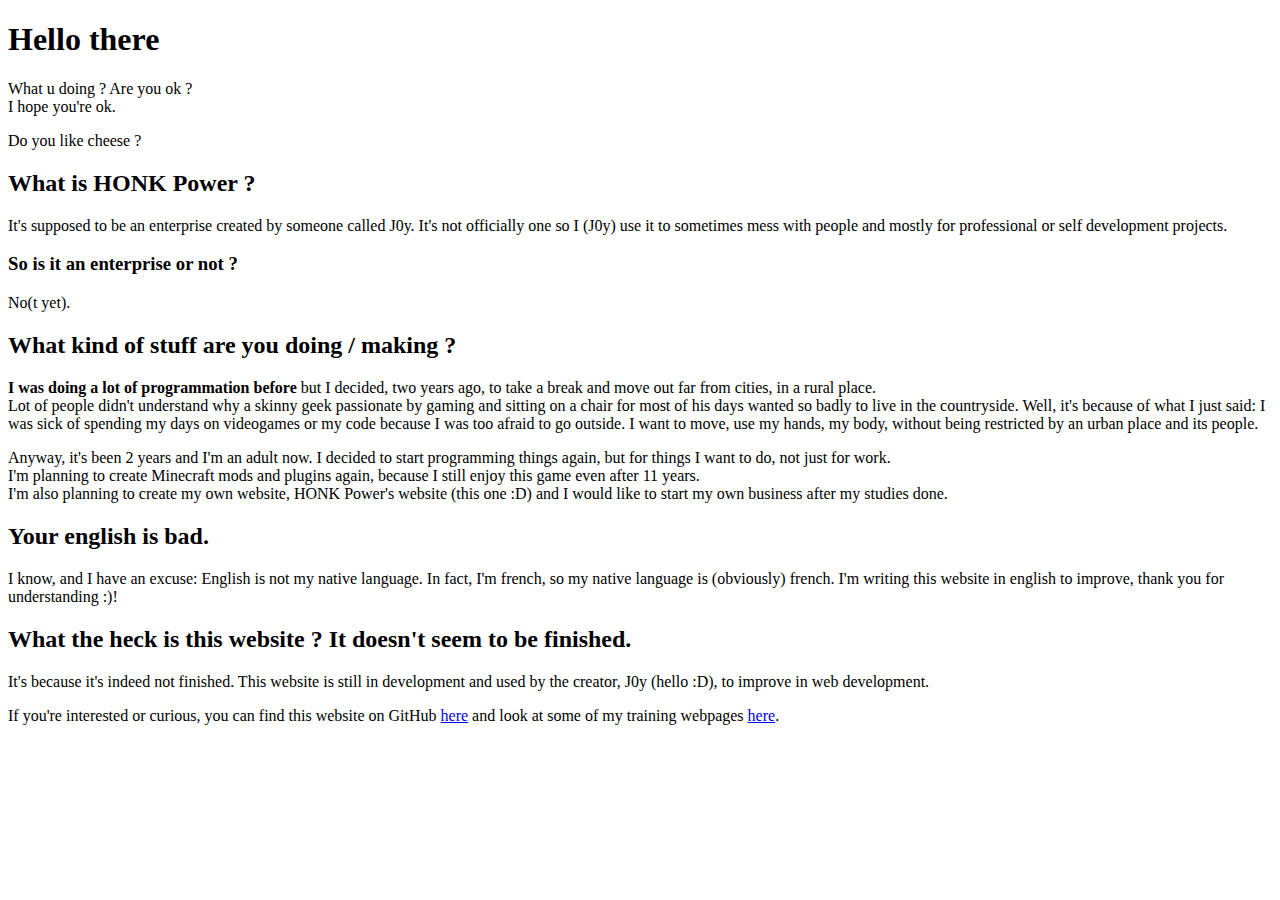
<file: index.html>
<!DOCTYPE html>
<html lang="en">
	<head>
		<meta charset="UTF-8" />
		<meta http-equiv="X-UA-Compatible" content="IE=edge" />
		<meta name="viewport" content="width=device-width, initial-scale=1.0" />
		<title>HONK Power - Homepage</title>
	</head>

	<body>
		<h1>Hello there</h1>

		<p>
			What u doing ? Are you ok ?<br />
			I hope you're ok.
		</p>
		<p>Do you like cheese ?</p>

		<h2>What is HONK Power ?</h2>

		<p>
			It's supposed to be an enterprise created by someone called J0y. It's not officially one
			so I (J0y) use it to sometimes mess with people and mostly for professional or self
			development projects.
		</p>

		<h3>So is it an enterprise or not ?</h3>

		<p>No(t yet).</p>

		<h2>What kind of stuff are you doing / making ?</h2>

		<p>
			<strong>I was doing a lot of programmation before</strong> but I decided, two years ago,
			to take a break and move out far from cities, in a rural place.<br />
			Lot of people didn't understand why a skinny geek passionate by gaming and sitting on a
			chair for most of his days wanted so badly to live in the countryside. Well, it's
			because of what I just said: I was sick of spending my days on videogames or my code
			because I was too afraid to go outside. I want to move, use my hands, my body, without
			being restricted by an urban place and its people.
		</p>

		<p>
			Anyway, it's been 2 years and I'm an adult now. I decided to start programming things
			again, but for things I want to do, not just for work.<br />
			I'm planning to create Minecraft mods and plugins again, because I still enjoy this game
			even after 11 years.<br />
			I'm also planning to create my own website, HONK Power's website (this one :D) and I
			would like to start my own business after my studies done.
		</p>

		<h2>Your english is bad.</h2>

		<p>
			I know, and I have an excuse: English is not my native language. In fact, I'm french, so
			my native language is (obviously) french. I'm writing this website in english to
			improve, thank you for understanding :)!
		</p>

		<h2 id="training_anchor_2">
			What the heck is this website ? It doesn't seem to be finished.
		</h2>

		<p>
			It's because it's indeed not finished. This website is still in development and used by
			the creator, J0y (hello :D), to improve in web development.
		</p>

		<p>
			If you're interested or curious, you can find this website on GitHub
			<a href="https://github.com/HONK-Power/HONK-Power-website" target="_blank">here</a> and
			look at some of my training webpages
			<a href="pages/web_training/training_summary.html">here</a>.
		</p>
	</body>
</html>
</file>
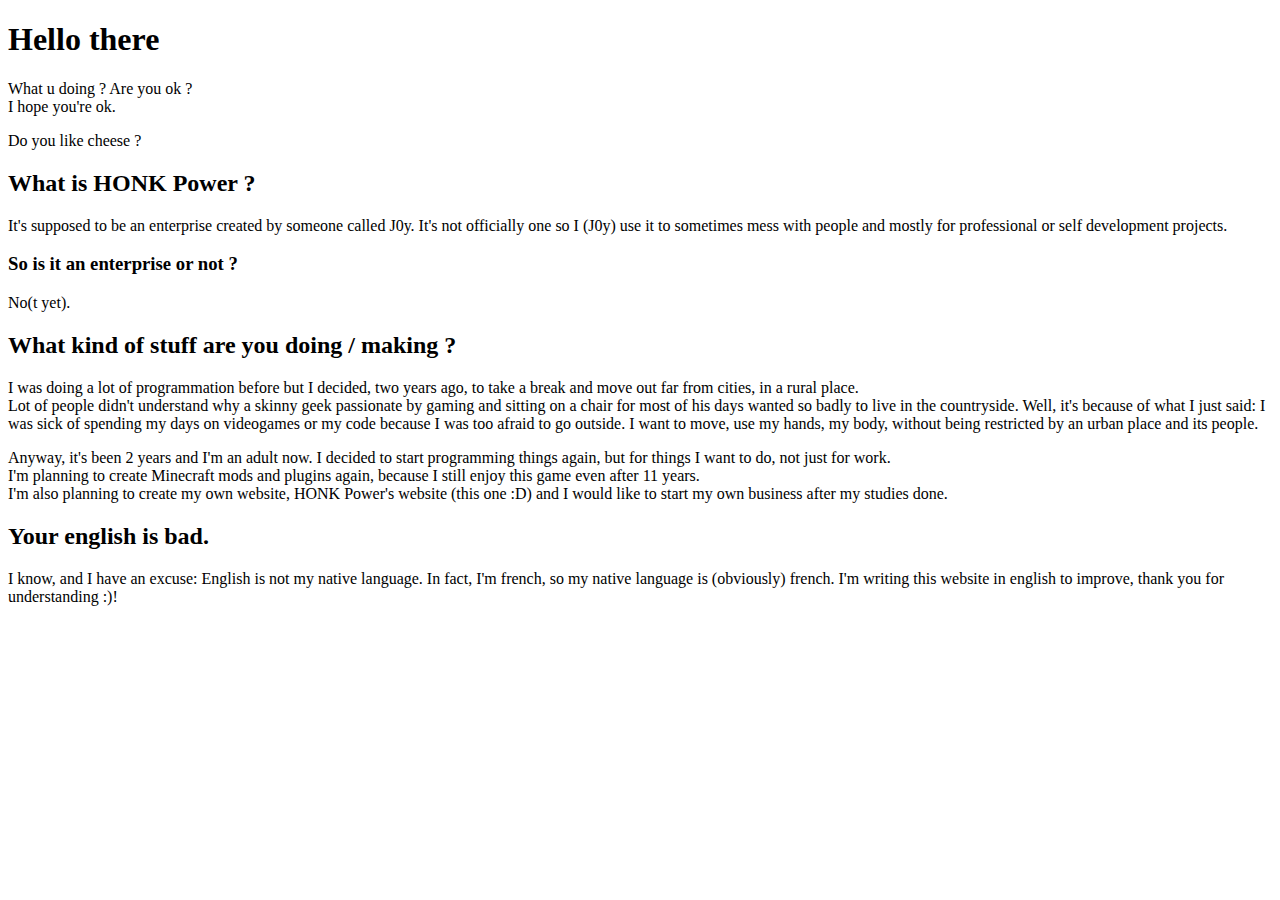
<file: html/index.html>
<!DOCTYPE html>
<html>
  <head>
    <meta charset="utf-8" />
    <title>HONK Power</title>
  </head>

  <body>
    <h1>Hello there</h1>

    <p>
      What u doing ? Are you ok ?<br />
      I hope you're ok.
    </p>
    <p>Do you like cheese ?</p>

    <h2>What is HONK Power ?</h2>

    <p>
      It's supposed to be an enterprise created by someone called J0y. It's not
      officially one so I (J0y) use it to sometimes mess with people and mostly
      for professional or self development projects.
    </p>

    <h3>So is it an enterprise or not ?</h3>

    <p>No(t yet).</p>

    <h2>What kind of stuff are you doing / making ?</h2>

    <p>
      I was doing a lot of programmation before but I decided, two years ago, to
      take a break and move out far from cities, in a rural place.<br />
      Lot of people didn't understand why a skinny geek passionate by gaming and
      sitting on a chair for most of his days wanted so badly to live in the
      countryside. Well, it's because of what I just said: I was sick of
      spending my days on videogames or my code because I was too afraid to go
      outside. I want to move, use my hands, my body, without being restricted
      by an urban place and its people.
    </p>

    <p>
      Anyway, it's been 2 years and I'm an adult now. I decided to start
      programming things again, but for things I want to do, not just for
      work.<br />
      I'm planning to create Minecraft mods and plugins again, because I still
      enjoy this game even after 11 years.<br />
      I'm also planning to create my own website, HONK Power's website (this one
      :D) and I would like to start my own business after my studies done.
    </p>

    <h2>Your english is bad.</h2>

    <p>
      I know, and I have an excuse: English is not my native language. In fact,
      I'm french, so my native language is (obviously) french. I'm writing this
      website in english to improve, thank you for understanding :)!
    </p>
  </body>
</html>
</file>
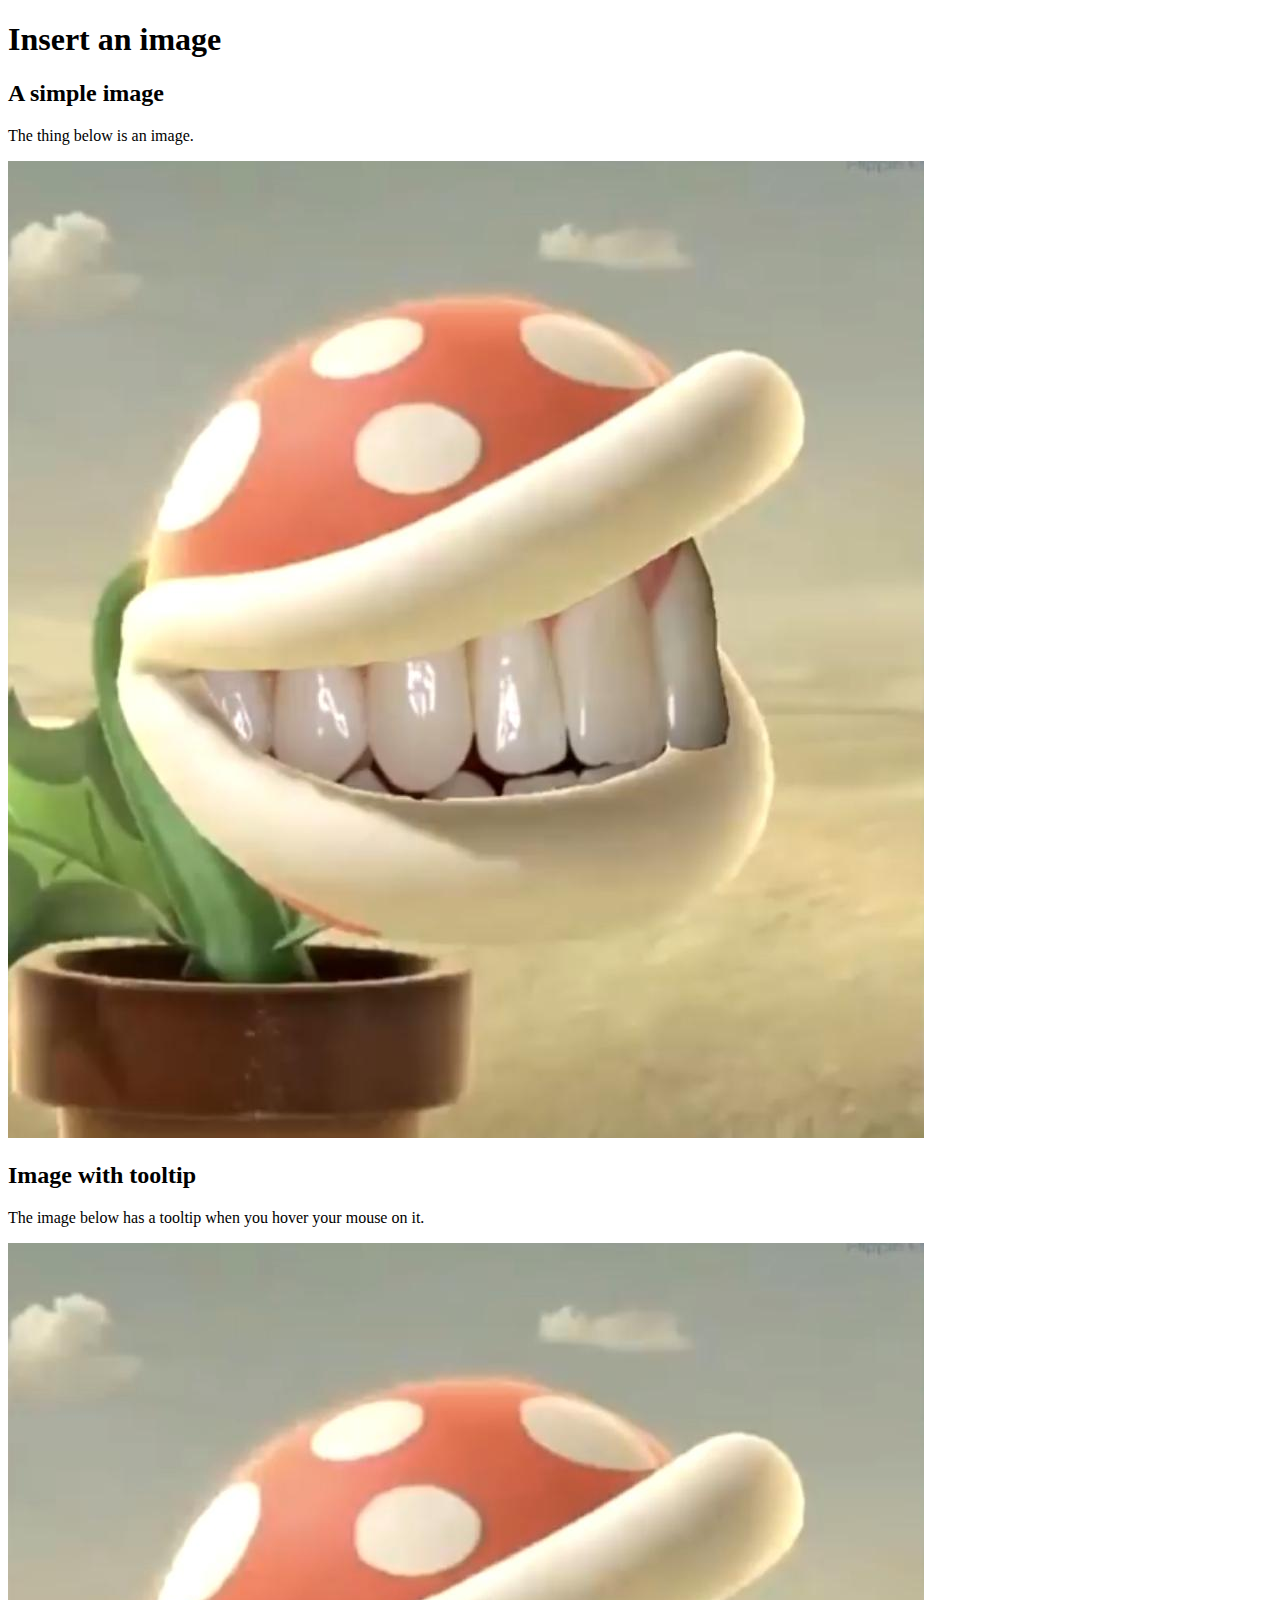
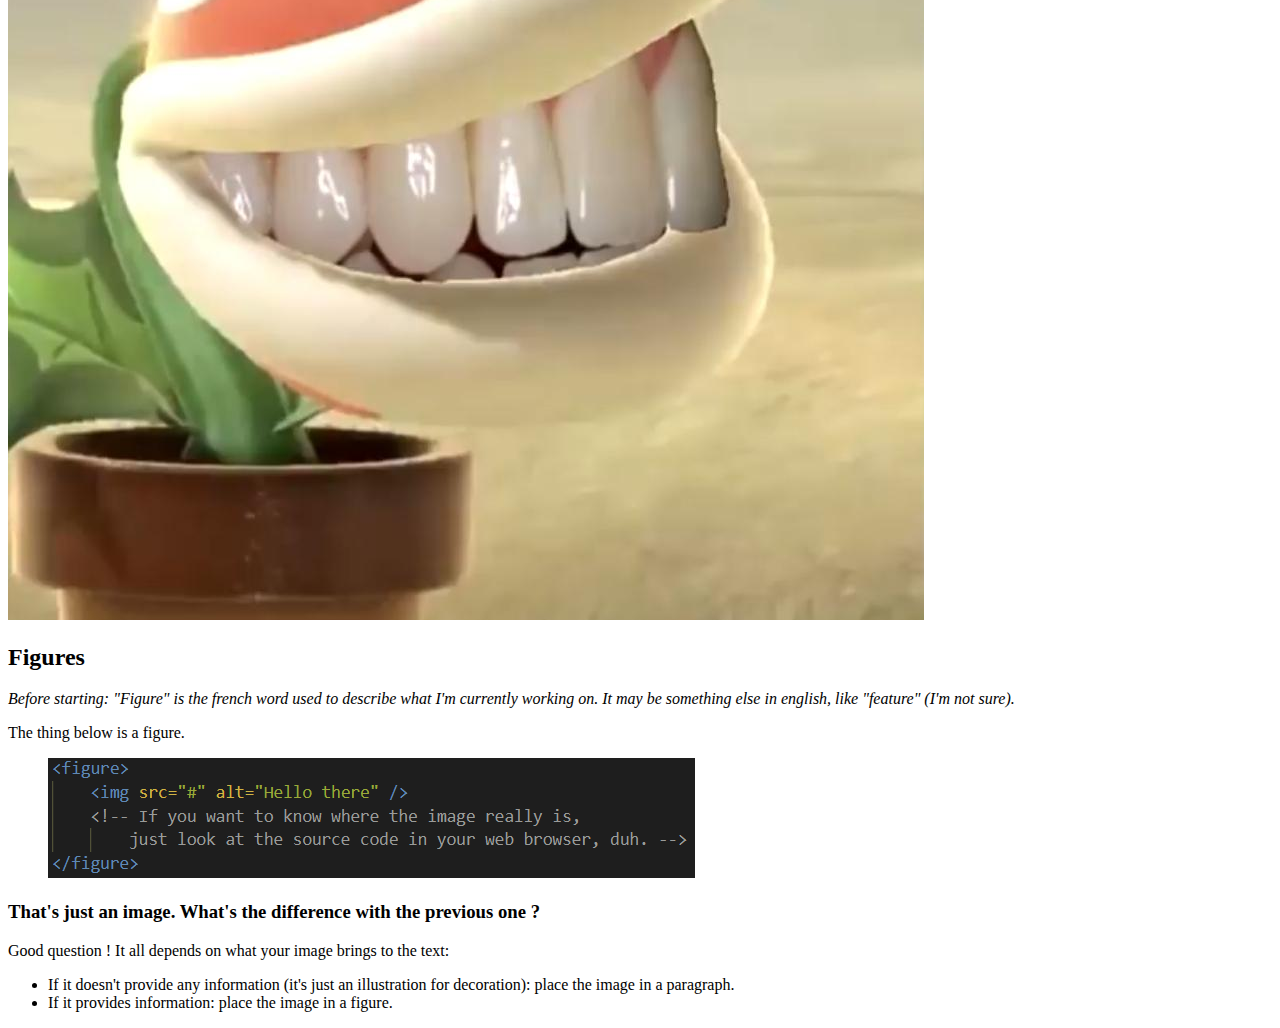
<file: pages/web_training/images.html>
<!DOCTYPE html>
<html lang="en">
	<head>
		<meta charset="UTF-8" />
		<meta http-equiv="X-UA-Compatible" content="IE=edge" />
		<meta name="viewport" content="width=device-width, initial-scale=1.0" />
		<title>Training - Images</title>
	</head>
	<body>
		<h1>Insert an image</h1>

		<h2>A simple image</h2>
		<p>The thing below is an image.</p>
		<img
			src="../../media/training/dummy_file.jpg"
			alt='Image of a Piranha plant (from the famous game series "Super Mario Bros") with human teeths.'
		/>

		<h2>Image with tooltip</h2>
		<p>The image below has a tooltip when you hover your mouse on it.</p>
		<img
			src="../../media/training/dummy_file.jpg"
			alt="Same picture than the first one."
			title="Wtf is that"
		/>

		<h2>Figures</h2>
		<p>
			<em
				>Before starting: "Figure" is the french word used to describe what I'm currently
				working on. It may be something else in english, like "feature" (I'm not sure).</em
			>
		</p>
		<p>The thing below is a figure.</p>
		<figure>
			<img src="../../media/training/figures_training.png" alt="Hello there" />
		</figure>

		<h3>That's just an image. What's the difference with the previous one ?</h3>
		<p>Good question ! It all depends on what your image brings to the text:
			<ul>
				<li>
					If it doesn't provide any information (it's just an illustration for decoration):
					place the image in a paragraph.
				</li>
				<li>If it provides information: place the image in a figure.</li>
			</ul>
		</p>
	</body>
</html>
</file>
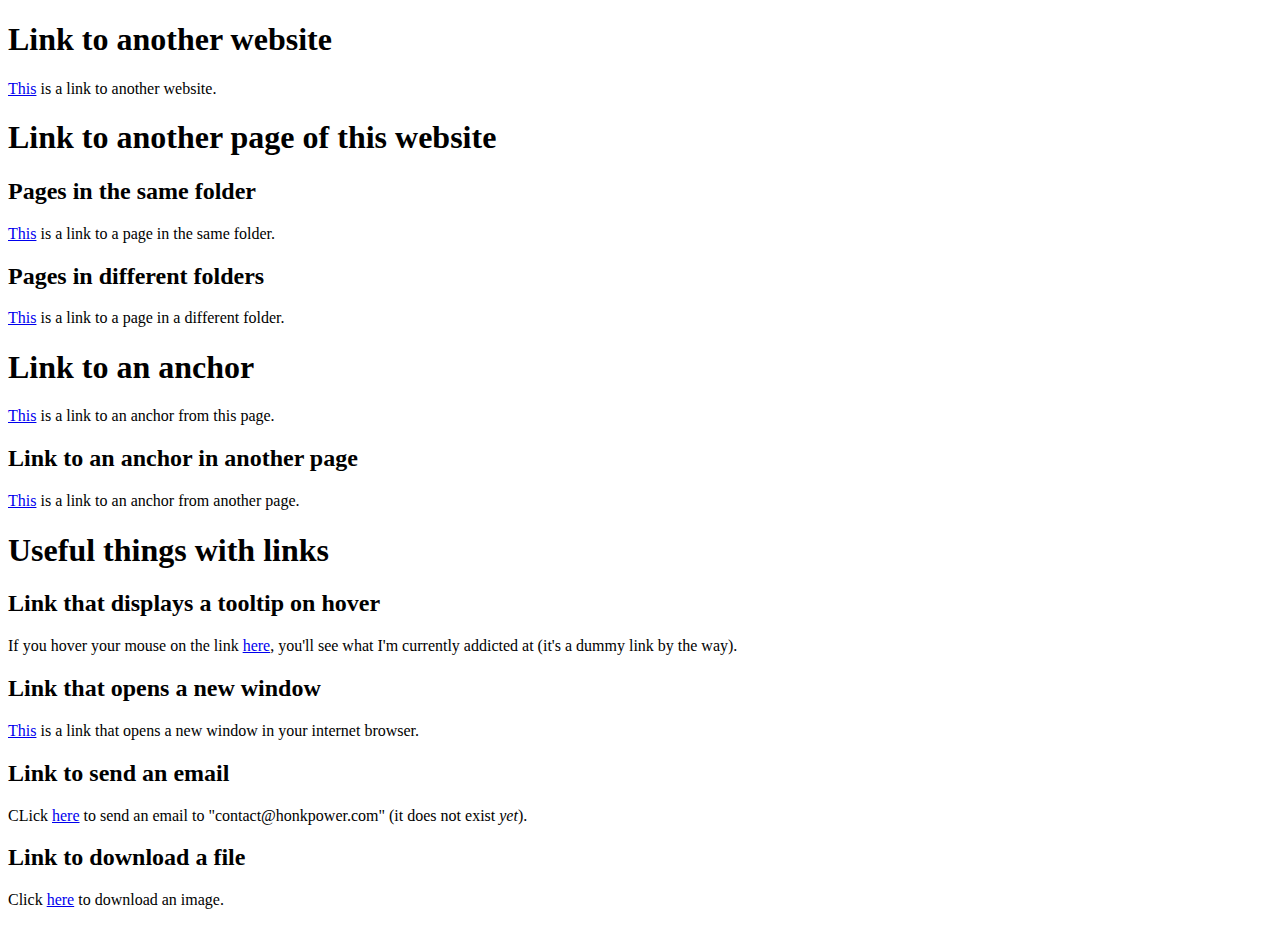
<file: pages/web_training/links.html>
<!DOCTYPE html>
<html lang="en">
	<head>
		<meta charset="UTF-8" />
		<meta http-equiv="X-UA-Compatible" content="IE=edge" />
		<meta name="viewport" content="width=device-width, initial-scale=1.0" />
		<title>Training - Links</title>
	</head>

	<body>
		<h1>Link to another website</h1>
		<p><a href="http://bitly.com/98K8eH">This</a> is a link to another website.</p>

		<h1>Link to another page of this website</h1>
		<h2>Pages in the same folder</h2>
		<p><a href="text_organization.html">This</a> is a link to a page in the same folder.</p>
		<h2>Pages in different folders</h2>
		<p><a href="../../index.html">This</a> is a link to a page in a different folder.</p>

		<h1>Link to an anchor</h1>
		<p><a href="#training_anchor_1">This</a> is a link to an anchor from this page.</p>
		<h2>Link to an anchor in another page</h2>
		<p><a href="../../index.html#training_anchor_2">This</a> is a link to an anchor from another page.</p>

		<h1>Useful things with links</h1>
		<h2>Link that displays a tooltip on hover</h2>
		<p>
			If you hover your mouse on the link
			<a href="#" title="COFFEE">here</a>, you'll see what I'm currently addicted at (it's a dummy link by the
			way).
		</p>
		<h2>Link that opens a new window</h2>
		<p>
			<a href="https://www.youtube.com/watch?v=fC7oUOUEEi4" title="Not a rickroll this time" target="_blank"
				>This</a
			>
			is a link that opens a new window in your internet browser.
		</p>
		<h2>Link to send an email</h2>
		<p>
			CLick <a href="mailto:contact@honkpower.com">here</a> to send an email to "contact@honkpower.com" (it does
			not exist <em>yet</em>).
		</p>
		<h2 id="training_anchor_1">Link to download a file</h2>
		<p>
			Click
			<a href="../../media/training/dummy_file.jpg" download="dummy_file.jpg">here</a>
			to download an image.
		</p>
	</body>
</html>
</file>
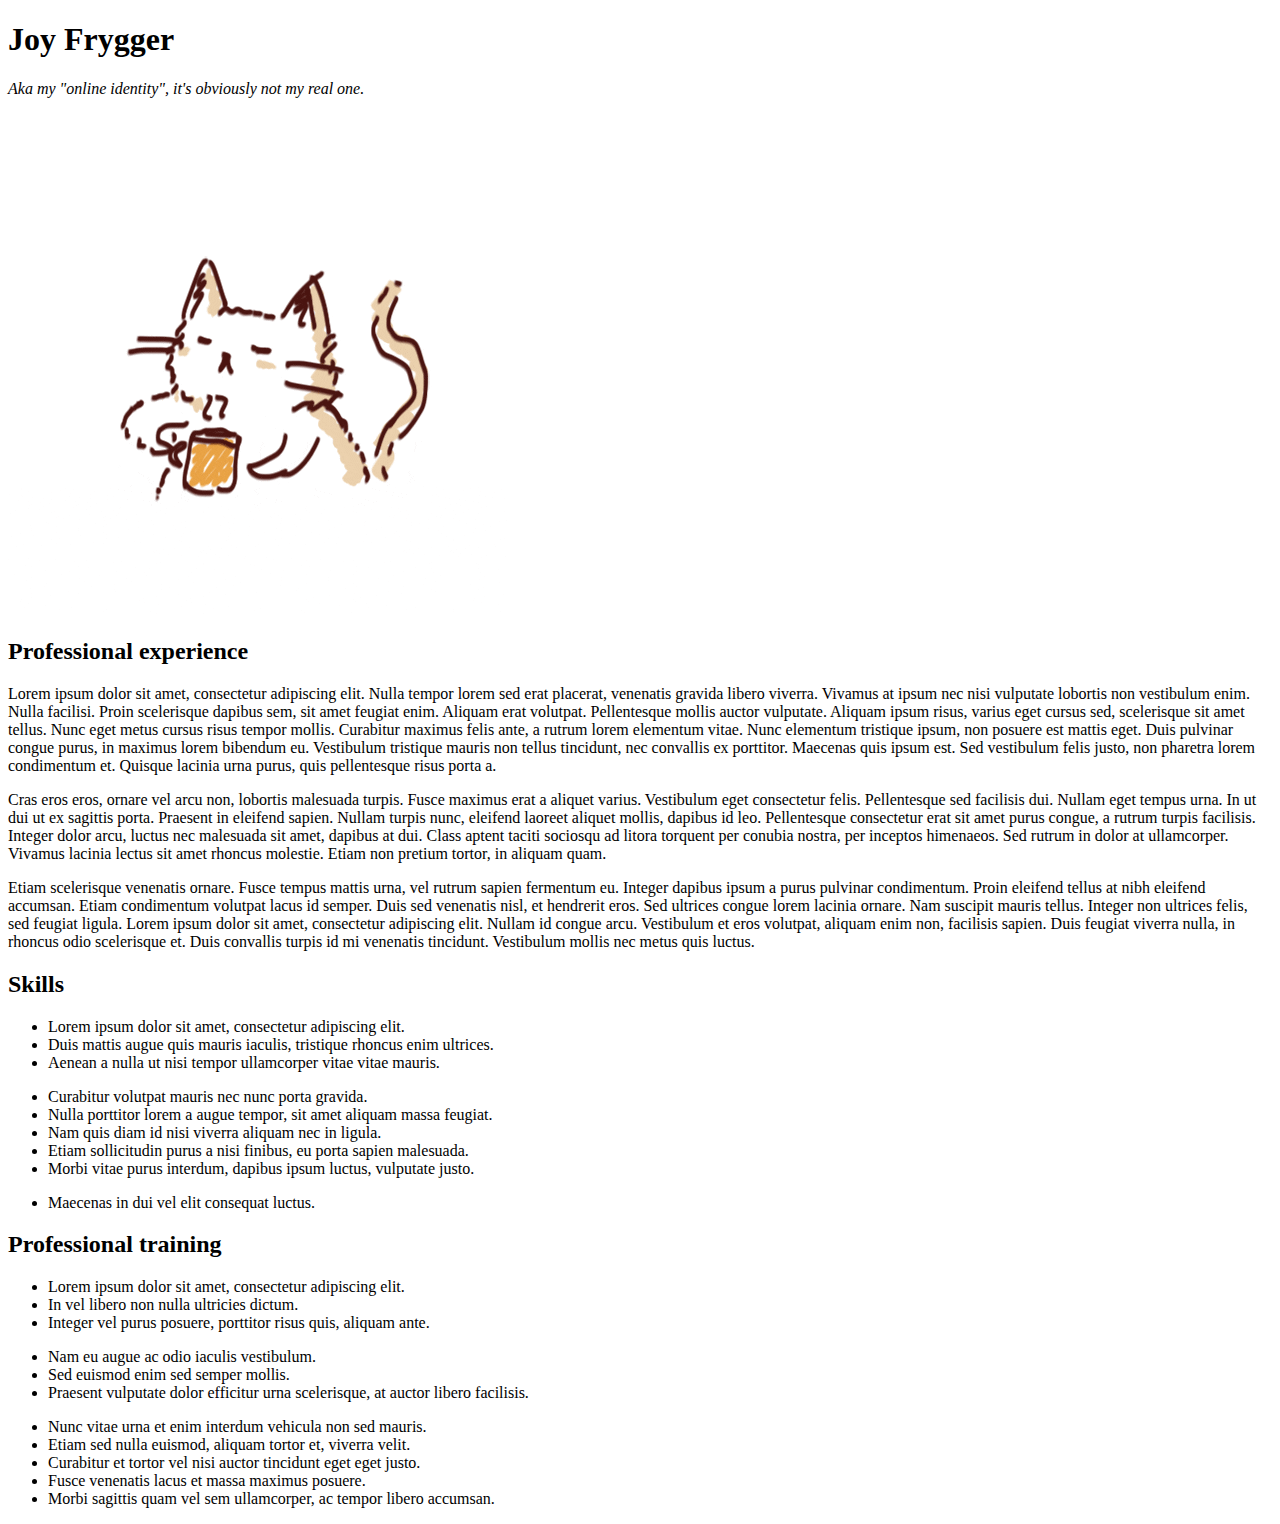
<file: pages/web_training/my_cv.html>
<!DOCTYPE html>
<html lang="en">
	<head>
		<meta charset="UTF-8" />
		<meta http-equiv="X-UA-Compatible" content="IE=edge" />
		<meta name="viewport" content="width=device-width, initial-scale=1.0" />
		<title>CV de J0y</title>
	</head>
	<body>
		<h1>Joy Frygger</h1>
		<p><em>Aka my "online identity", it's obviously not my real one.</em></p>
		<a href="../../media/training/coffee_cat.gif"
			><img
				src="../../media/training/coffee_cat.gif"
				alt="A gif of a hand-drawn cat drinking coffee."
				title="J0y's profile picture"
		/></a>

		<h2>Professional experience</h2>
		<div class="lipsum">
			<p>
				Lorem ipsum dolor sit amet, consectetur adipiscing elit. Nulla tempor lorem sed erat placerat, venenatis
				gravida libero viverra. Vivamus at ipsum nec nisi vulputate lobortis non vestibulum enim. Nulla
				facilisi. Proin scelerisque dapibus sem, sit amet feugiat enim. Aliquam erat volutpat. Pellentesque
				mollis auctor vulputate. Aliquam ipsum risus, varius eget cursus sed, scelerisque sit amet tellus. Nunc
				eget metus cursus risus tempor mollis. Curabitur maximus felis ante, a rutrum lorem elementum vitae.
				Nunc elementum tristique ipsum, non posuere est mattis eget. Duis pulvinar congue purus, in maximus
				lorem bibendum eu. Vestibulum tristique mauris non tellus tincidunt, nec convallis ex porttitor.
				Maecenas quis ipsum est. Sed vestibulum felis justo, non pharetra lorem condimentum et. Quisque lacinia
				urna purus, quis pellentesque risus porta a.
			</p>
			<p>
				Cras eros eros, ornare vel arcu non, lobortis malesuada turpis. Fusce maximus erat a aliquet varius.
				Vestibulum eget consectetur felis. Pellentesque sed facilisis dui. Nullam eget tempus urna. In ut dui ut
				ex sagittis porta. Praesent in eleifend sapien. Nullam turpis nunc, eleifend laoreet aliquet mollis,
				dapibus id leo. Pellentesque consectetur erat sit amet purus congue, a rutrum turpis facilisis. Integer
				dolor arcu, luctus nec malesuada sit amet, dapibus at dui. Class aptent taciti sociosqu ad litora
				torquent per conubia nostra, per inceptos himenaeos. Sed rutrum in dolor at ullamcorper. Vivamus lacinia
				lectus sit amet rhoncus molestie. Etiam non pretium tortor, in aliquam quam.
			</p>
			<p>
				Etiam scelerisque venenatis ornare. Fusce tempus mattis urna, vel rutrum sapien fermentum eu. Integer
				dapibus ipsum a purus pulvinar condimentum. Proin eleifend tellus at nibh eleifend accumsan. Etiam
				condimentum volutpat lacus id semper. Duis sed venenatis nisl, et hendrerit eros. Sed ultrices congue
				lorem lacinia ornare. Nam suscipit mauris tellus. Integer non ultrices felis, sed feugiat ligula. Lorem
				ipsum dolor sit amet, consectetur adipiscing elit. Nullam id congue arcu. Vestibulum et eros volutpat,
				aliquam enim non, facilisis sapien. Duis feugiat viverra nulla, in rhoncus odio scelerisque et. Duis
				convallis turpis id mi venenatis tincidunt. Vestibulum mollis nec metus quis luctus.
			</p>
		</div>

		<h2>Skills</h2>
		<div class="lipsum">
			<ul>
				<li>Lorem ipsum dolor sit amet, consectetur adipiscing elit.</li>
				<li>Duis mattis augue quis mauris iaculis, tristique rhoncus enim ultrices.</li>
				<li>Aenean a nulla ut nisi tempor ullamcorper vitae vitae mauris.</li>
			</ul>
			<ul>
				<li>Curabitur volutpat mauris nec nunc porta gravida.</li>
				<li>Nulla porttitor lorem a augue tempor, sit amet aliquam massa feugiat.</li>
				<li>Nam quis diam id nisi viverra aliquam nec in ligula.</li>
				<li>Etiam sollicitudin purus a nisi finibus, eu porta sapien malesuada.</li>
				<li>Morbi vitae purus interdum, dapibus ipsum luctus, vulputate justo.</li>
			</ul>
			<ul>
				<li>Maecenas in dui vel elit consequat luctus.</li>
			</ul>
		</div>

		<h2>Professional training</h2>
		<div id="lipsum">
			<ul>
				<li>Lorem ipsum dolor sit amet, consectetur adipiscing elit.</li>
				<li>In vel libero non nulla ultricies dictum.</li>
				<li>Integer vel purus posuere, porttitor risus quis, aliquam ante.</li>
			</ul>
			<ul>
				<li>Nam eu augue ac odio iaculis vestibulum.</li>
				<li>Sed euismod enim sed semper mollis.</li>
				<li>Praesent vulputate dolor efficitur urna scelerisque, at auctor libero facilisis.</li>
			</ul>
			<ul>
				<li>Nunc vitae urna et enim interdum vehicula non sed mauris.</li>
				<li>Etiam sed nulla euismod, aliquam tortor et, viverra velit.</li>
				<li>Curabitur et tortor vel nisi auctor tincidunt eget eget justo.</li>
				<li>Fusce venenatis lacus et massa maximus posuere.</li>
				<li>Morbi sagittis quam vel sem ullamcorper, ac tempor libero accumsan.</li>
			</ul>
		</div>
	</body>
</html>
</file>
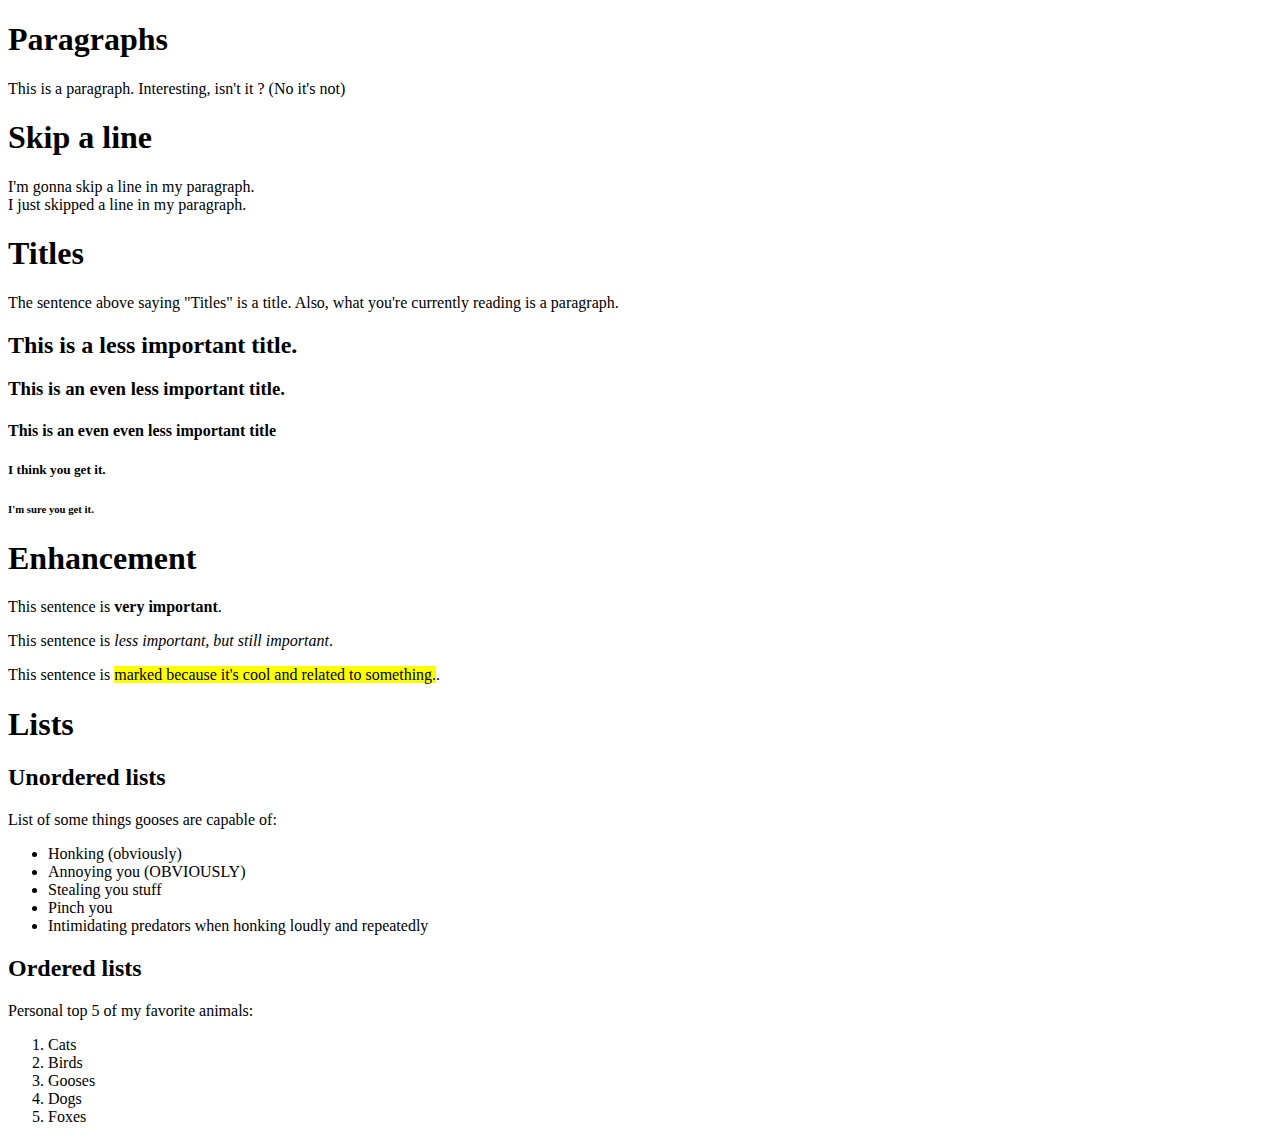
<file: pages/web_training/text_organization.html>
<!DOCTYPE html>
<html lang="en">
	<head>
		<meta charset="UTF-8" />
		<meta http-equiv="X-UA-Compatible" content="IE=edge" />
		<meta name="viewport" content="width=device-width, initial-scale=1.0" />
		<title>Training - Text organization</title>
	</head>

	<body>
		<h1>Paragraphs</h1>

		<p>This is a paragraph. Interesting, isn't it ? (No it's not)</p>

		<h1>Skip a line</h1>

		<p>
			I'm gonna skip a line in my paragraph. <br />
			I just skipped a line in my paragraph.
		</p>

		<h1>Titles</h1>

		<p>The sentence above saying "Titles" is a title. Also, what you're currently reading is a paragraph.</p>

		<h2>This is a less important title.</h2>
		<h3>This is an even less important title.</h3>
		<h4>This is an even even less important title</h4>
		<h5>I think you get it.</h5>
		<h6>I'm sure you get it.</h6>

		<h1>Enhancement</h1>

		<p>This sentence is <strong>very important</strong>.</p>
		<p>This sentence is <em>less important, but still important</em>.</p>
		<p>
			This sentence is
			<mark>marked because it's cool and related to something.</mark>.
		</p>

		<h1>Lists</h1>

		<h2>Unordered lists</h2>

		<p>List of some things gooses are capable of:</p>
		<ul>
			<li>Honking (obviously)</li>
			<li>Annoying you (OBVIOUSLY)</li>
			<li>Stealing you stuff</li>
			<li>Pinch you</li>
			<li>Intimidating predators when honking loudly and repeatedly</li>
		</ul>

		<h2>Ordered lists</h2>

		<p>Personal top 5 of my favorite animals:</p>
		<ol>
			<li>Cats</li>
			<li>Birds</li>
			<li>Gooses</li>
			<li>Dogs</li>
			<li>Foxes</li>
		</ol>
	</body>
</html>
</file>
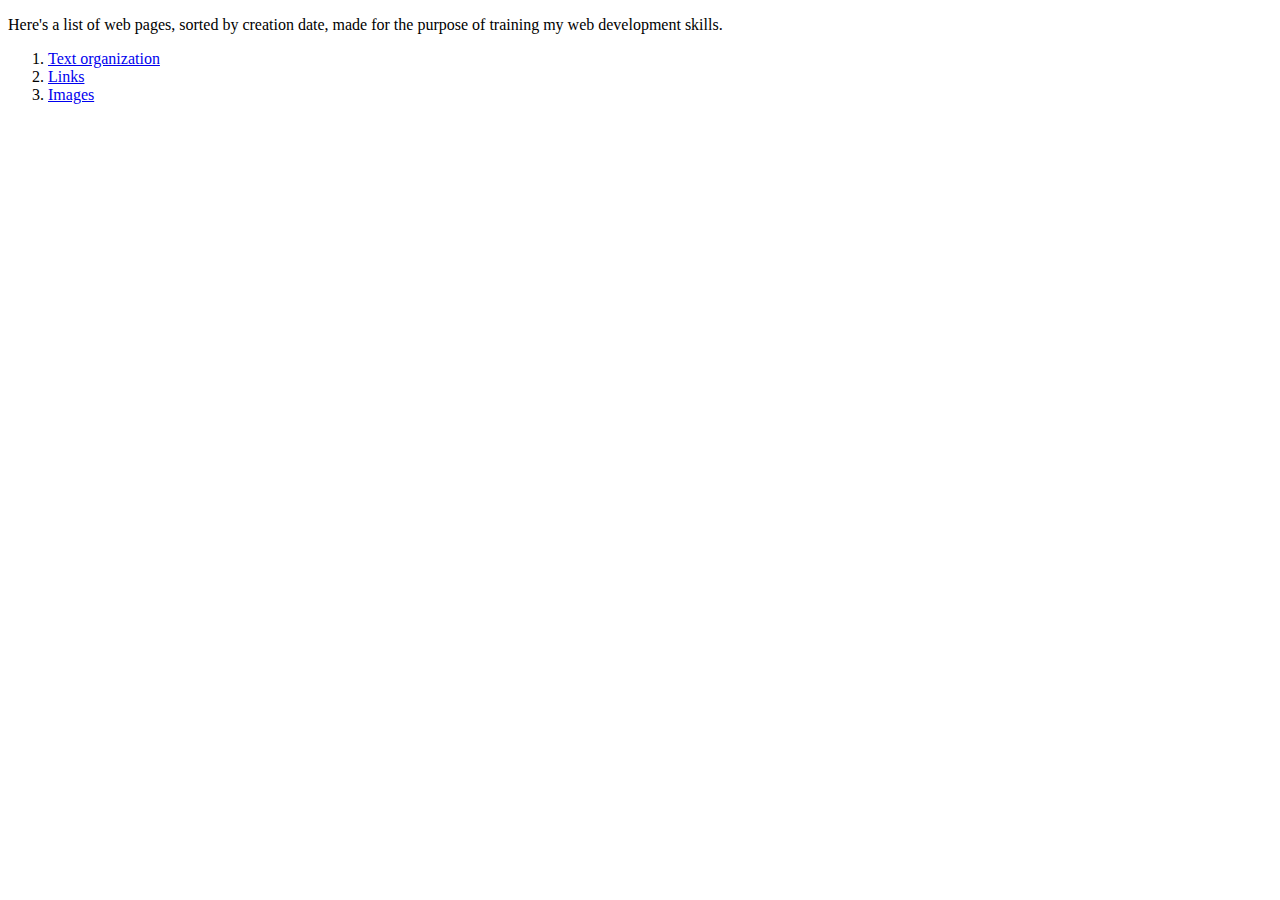
<file: pages/web_training/training_summary.html>
<!DOCTYPE html>
<html lang="en">
	<head>
		<meta charset="UTF-8" />
		<meta http-equiv="X-UA-Compatible" content="IE=edge" />
		<meta name="viewport" content="width=device-width, initial-scale=1.0" />
		<title>Training - Summary</title>
	</head>
	<body>
		<p>
			Here's a list of web pages, sorted by creation date, made for the purpose of training my web development
			skills.
		</p>

		<ol>
			<li><a href="text_organization.html">Text organization</a></li>
			<li><a href="links.html">Links</a></li>
			<li><a href="images.html">Images</a></li>
		</ol>
	</body>
</html>
</file>
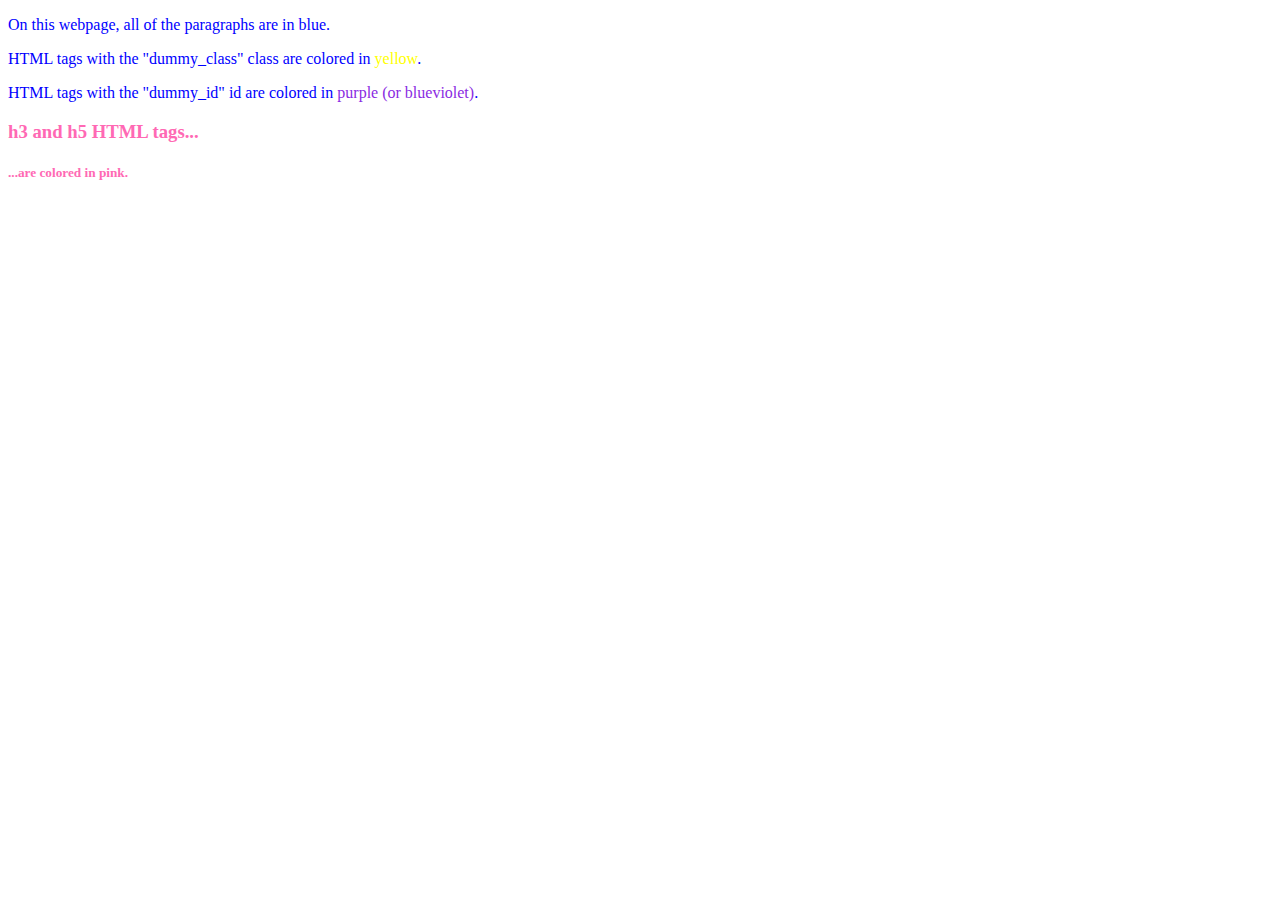
<file: pages/web_training/basic_css/intro_to_css.html>
<!DOCTYPE html>
<html lang="en">
	<head>
		<meta charset="UTF-8" />
		<meta http-equiv="X-UA-Compatible" content="IE=edge" />
		<meta name="viewport" content="width=device-width, initial-scale=1.0" />
		<link rel="stylesheet" href="../../../css/web_training/basic_css/intro_to_css.css" />
		<title>Training - Intro to CSS</title>
	</head>
	<body>
		<p>On this webpage, all of the paragraphs are in blue.</p>

		<p>HTML tags with the "dummy_class" class are colored in <span class="dummy_class">yellow</span>.</p>

		<p>HTML tags with the "dummy_id" id are colored in <span id="dummy_id">purple (or blueviolet)</span>.</p>

		<h3>h3 and h5 HTML tags...</h3>
		<h5>...are colored in pink.</h5>
	</body>
</html>
</file>
<file: css/web_training/basic_css/intro_to_css.css>
p /* Selection of all paragraphs in the webpage. */ {
	color: blue; /* All paragraphs are colored in blue. */
}

.dummy_class /* Selection of HTML tags with the "dummy_class" class. */ {
	color: yellow; /* HTML tags with the "dummy_class" class are colored in yellow. */
}

#dummy_id /* Selection of HTML tags with the "dummy_id" id. */ {
	color: blueviolet; /* HTML tags with the "dummy_id" id are colored in purple (or blueviolet). */
}

h3,
h5 /* Selection of h3 and h5 html tags. */ {
	color: hotpink; /* h3 and h5 HTML tags are colored in pink. */
}
</file>
